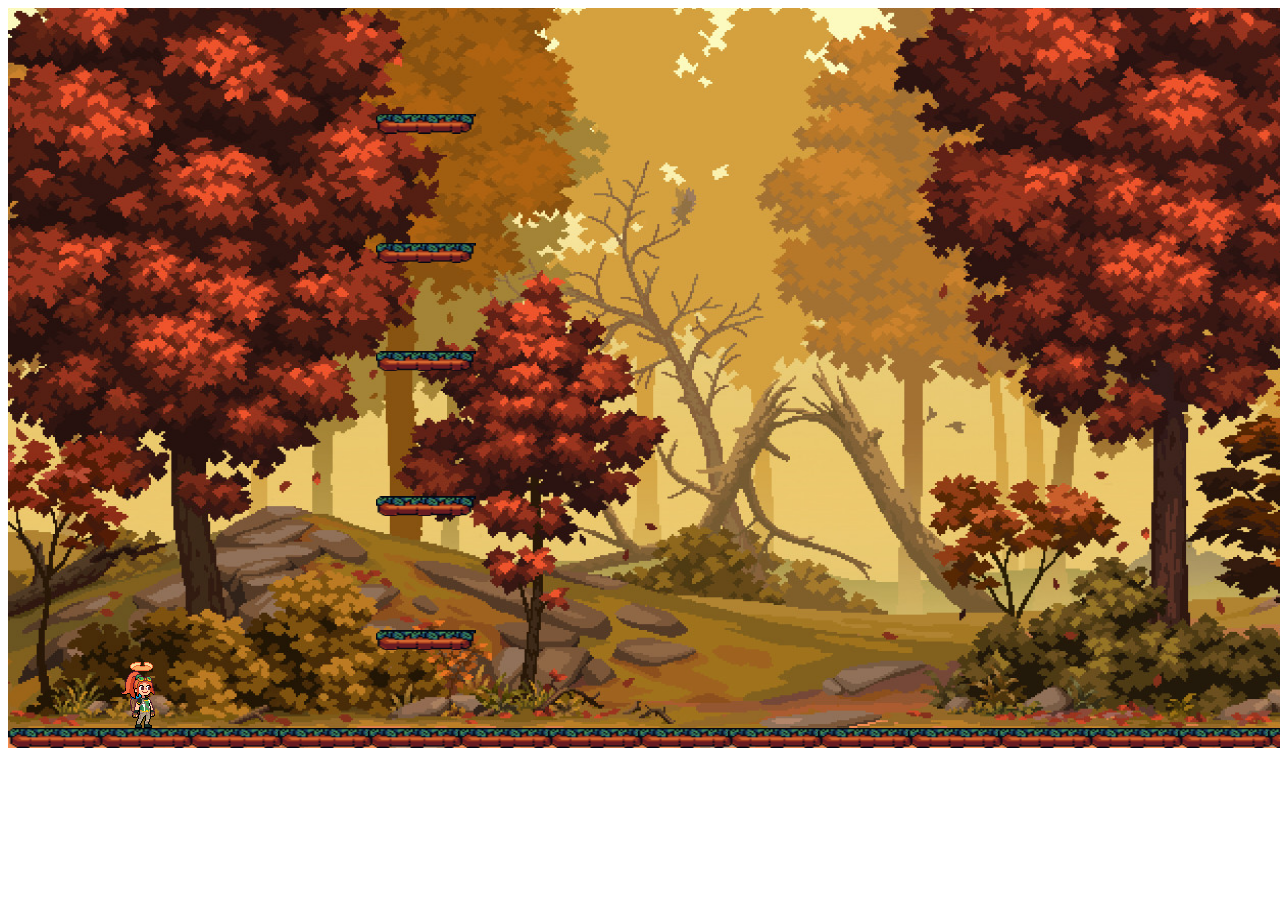
<file: index.html>
<!DOCTYPE html>
<html lang="en">
<head>
    <meta charset="UTF-8">
    <meta name="viewport" content="width=device-width, initial-scale=1.0">
    <title>Paradox Park</title>
    <style>
        canvas {
            display: block;
            margin: 0 auto;
            background: #1b1b1b;
        }
    </style>
</head>
<body>
    <canvas id="gameCanvas" width="1470" height="740"></canvas>
    <script src="game.js"></script>
</body>
</html>
</file>
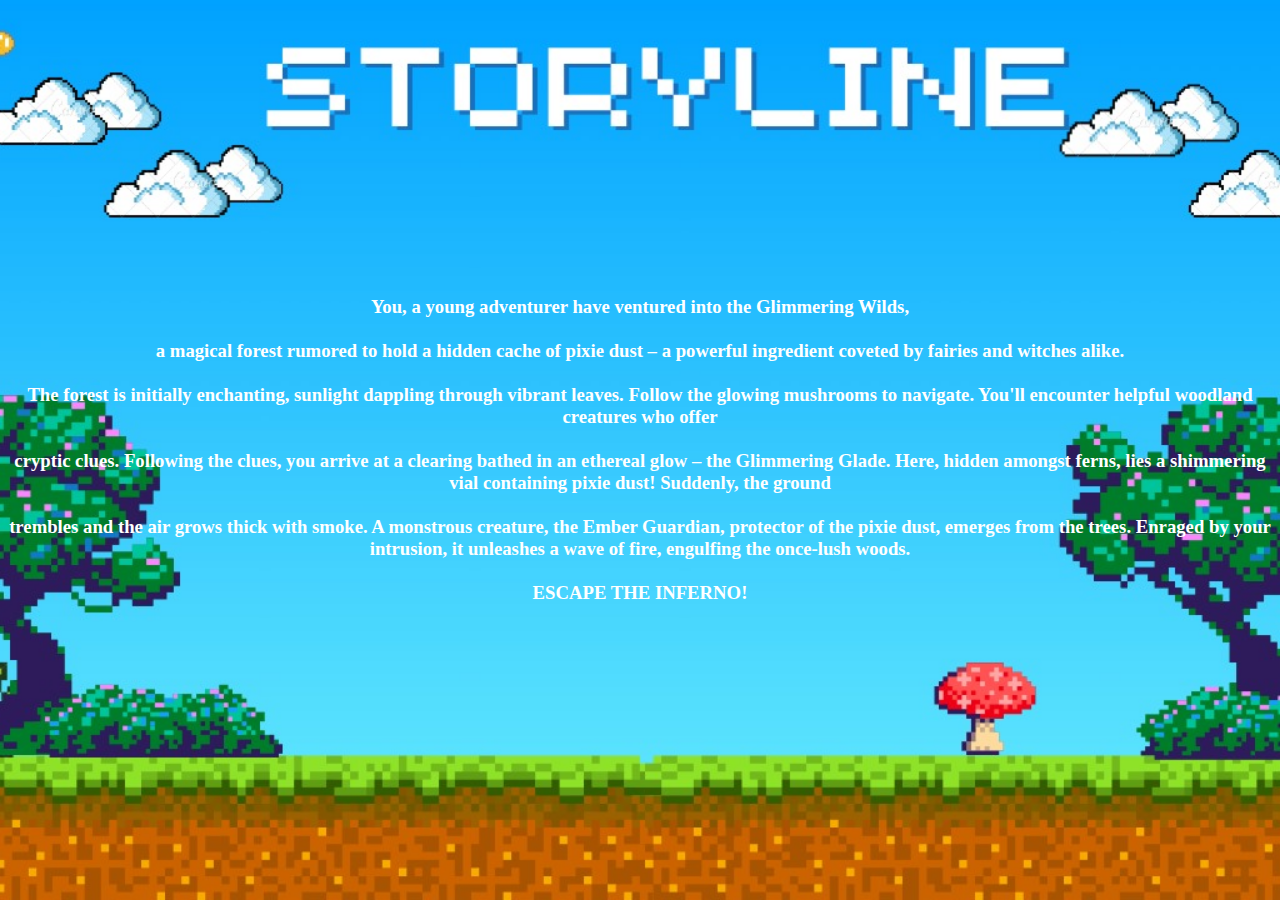
<file: Storyline.html>
<!DOCTYPE html>
<html lang="en">
<head>
    <meta charset="UTF-8">
    <meta name="viewport" content="width=device-width, initial-scale=1.0">
    <meta http-equiv="X-UA-Compatible" content="ie=edge">
    <title>Storyline</title>
    <style>
        body {
            margin: 0;
            padding: 0;
            background-image: url('story.jpg'); 
            background-size: cover; 
            background-position: center; 
            height: 100vh;
            display: flex; 
            justify-content: center; 
            align-items: center; 
            color:white;
        }
    </style>
</head>
<body>
    <h3><center>You, a young adventurer have ventured into the Glimmering Wilds,<br>  <br> a magical forest rumored to hold a hidden cache of pixie dust – a powerful ingredient coveted by fairies and witches alike.<br>  <br>
The forest is initially enchanting, sunlight dappling through vibrant leaves. Follow the glowing mushrooms to navigate. You'll encounter helpful woodland creatures who offer <br>  <br>cryptic clues. Following the clues, you arrive at a clearing bathed in an ethereal glow – the Glimmering Glade. Here, hidden amongst ferns, lies a shimmering vial containing pixie dust!
Suddenly, the ground<br>  <br> trembles and the air grows thick with smoke. A monstrous creature, the Ember Guardian, protector of the pixie dust, emerges from the trees. Enraged by your intrusion, it unleashes a wave of fire, engulfing the once-lush woods.<br>  <br> ESCAPE THE INFERNO!</center></h3>
</body>
</html>
</file>
